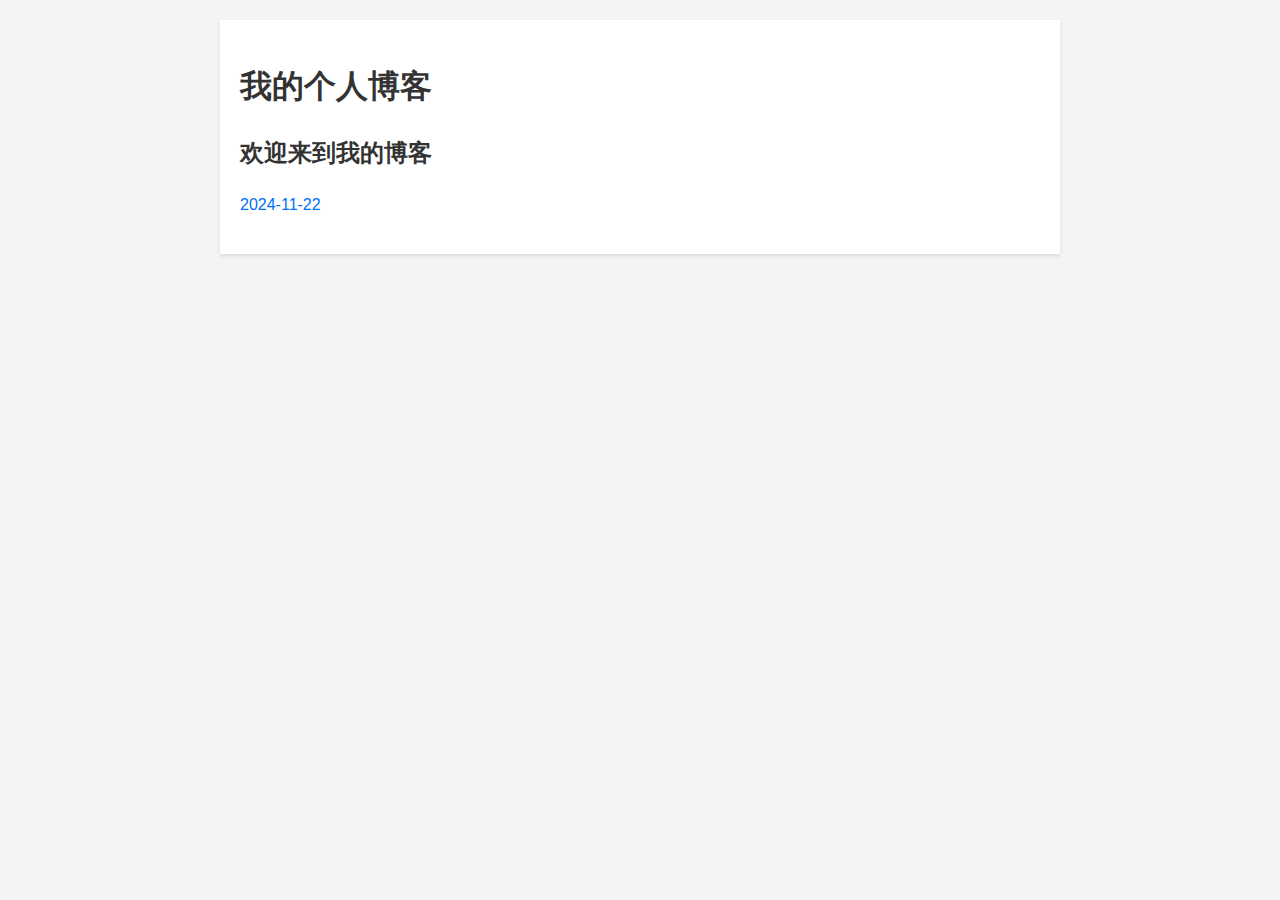
<file: index.html>
<!DOCTYPE html>
<html lang="en">
<head>
  <meta charset="UTF-8">
  <meta name="viewport" content="width=device-width, initial-scale=1.0">
  <title>我的个人博客</title>
  <link rel="stylesheet" href="styles.css">
</head>
<body>
  <div class="container">
    <h1>我的个人博客</h1>
    <ul id="post-list"></ul>
  </div>

  <script>
    // 模拟获取文章列表（根据 posts 文件夹内容手动配置）
    const posts = [
      { title: "欢迎来到我的博客", date: "2024-11-22", slug: "example" }
    ];

    const postList = document.getElementById("post-list");
    posts.forEach(post => {
      const listItem = document.createElement("li");
      listItem.innerHTML = `
        <a href="post.html?slug=${post.slug}">
          <h2>${post.title}</h2>
          <p>${post.date}</p>
        </a>
      `;
      postList.appendChild(listItem);
    });
  </script>
</body>
</html>
</file>
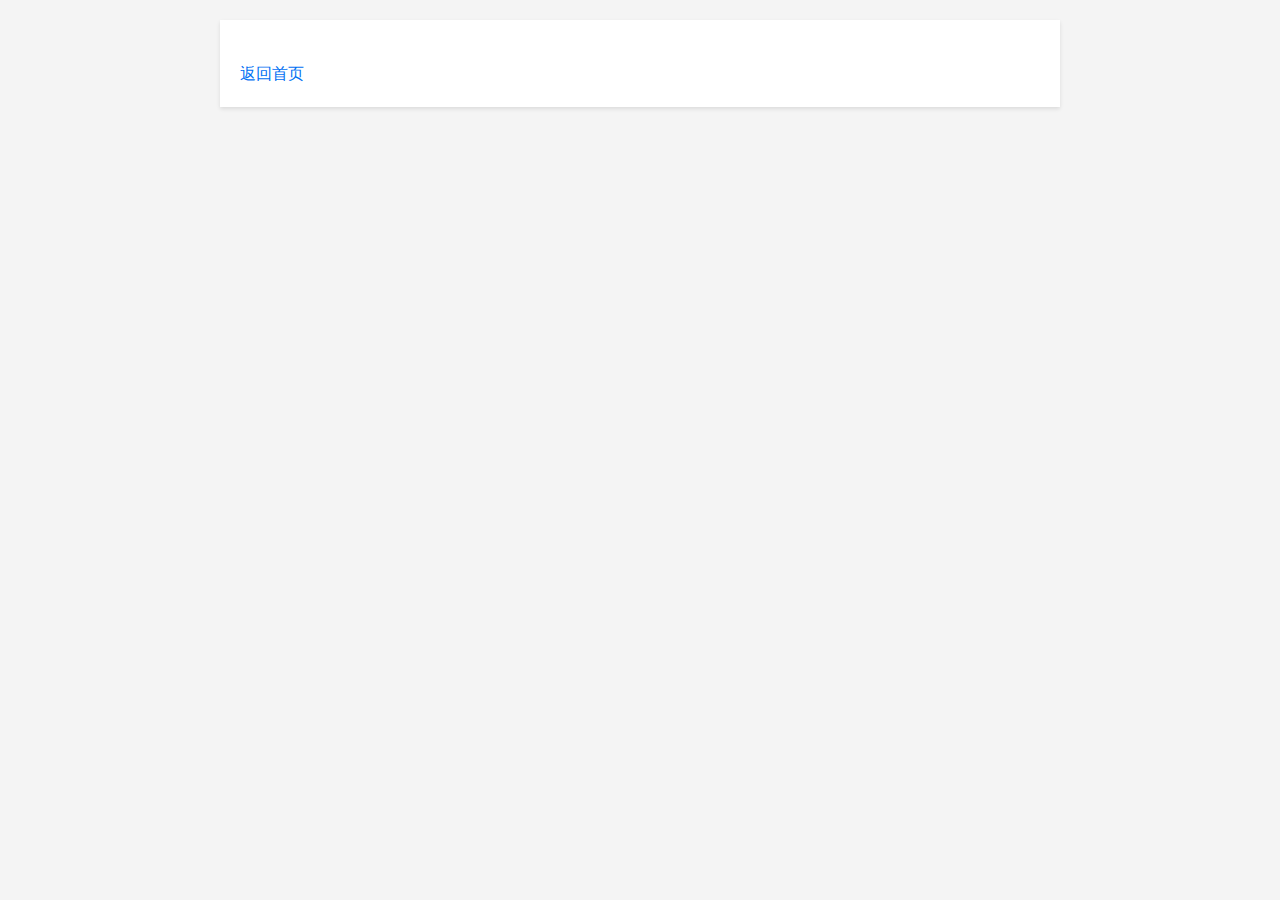
<file: post.html>
<!DOCTYPE html>
<html lang="en">
<head>
  <meta charset="UTF-8">
  <meta name="viewport" content="width=device-width, initial-scale=1.0">
  <title>文章详情</title>
  <link rel="stylesheet" href="styles.css">
</head>
<body>
  <div class="container">
    <h1 id="post-title"></h1>
    <div id="post-content"></div>
    <a href="index.html">返回首页</a>
  </div>

  <script src="script.js"></script>
</body>
</html>
</file>
<file: styles.css>
body {
  font-family: Arial, sans-serif;
  line-height: 1.6;
  background: #f4f4f4;
  margin: 0;
  padding: 0;
}
.container {
  max-width: 800px;
  margin: 20px auto;
  padding: 20px;
  background: #fff;
  box-shadow: 0 2px 4px rgba(0, 0, 0, 0.1);
}
h1, h2 {
  color: #333;
}
ul {
  list-style: none;
  padding: 0;
}
li {
  margin: 10px 0;
}
a {
  text-decoration: none;
  color: #0070f3;
}
a:hover {
  text-decoration: underline;
}
</file>
